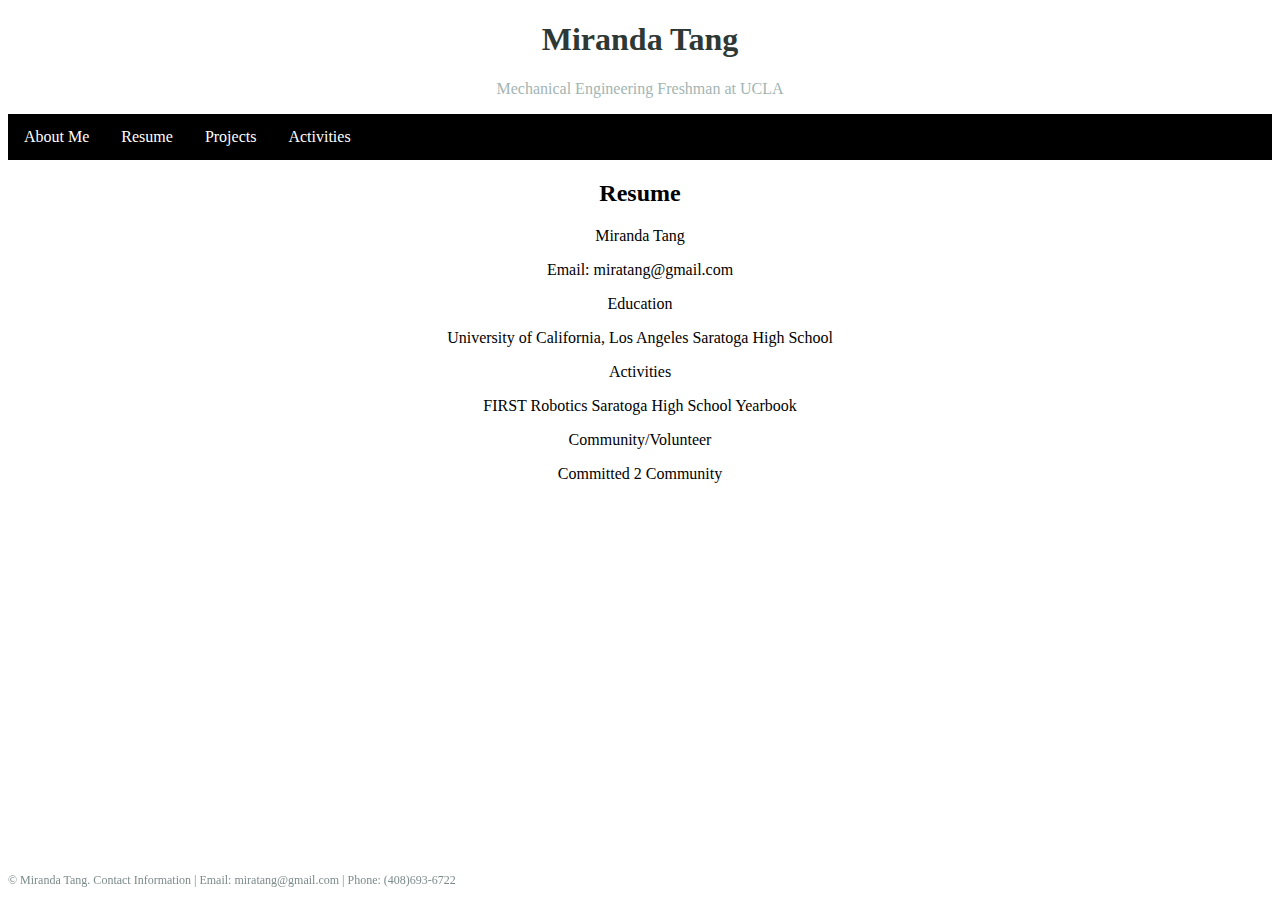
<file: resume.html>
<!DOCTYPE html>
<html>
<head>
  <meta charset = "utf-8">
  <title> Miranda Tang </title>
  <link rel = "stylesheet" href ="./style.css" />
</head>
<body>
  <div class = "nameplate">
    <h1> <a href="index.html"> Miranda Tang </a> </h1>
    <p>Mechanical Engineering Freshman at UCLA</p>
  </div>
  <ul class = "nav">
    <li><a href = "about.html">About Me</a></li>
    <li><a href = "resume.html">Resume</a></li>
    <li><a href = "project.html">Projects</a></li>
    <li><a href = "activity.html">Activities</a></li>
  </ul>
  <div class = "content">
      <h2>Resume</h2>
      <p>Miranda Tang</p>
      <p>Email: miratang@gmail.com</p>
      <p>Education</p>
      <p1>University of California, Los Angeles</p1>
      <p1>Saratoga High School</p1>
      <p>Activities</p>
      <p1>FIRST Robotics</p1>
      <p1>Saratoga High School Yearbook</p1>
      <p>Community/Volunteer</p>
      <p1>Committed 2 Community</p1>
  <footer>
    <p> &copy; Miranda Tang. Contact Information | Email: miratang@gmail.com | Phone: (408)693-6722 </p>
  </footer>
</body>
</html>
</file>
<file: style.css>
.nameplate {
  text-align: center;
  color: #a2b5b3;
}

a{
  text-decoration: none;
  color: #2e3834;
}

.portfolio_item {
  text-align: center;
  background-color: #a2b5b3;
  padding: 10px;
}

.nav{
  list-style-type: none;
  margin: 0;
  padding:0;
  overflow: hidden;
  background-color: #000000;
}

li {
  float: left;
}

li a{
  display: block;
  color: white;
  text-align: center;
  padding: 14px 16px;
}

li a:hover{
  background-color: #7c8c8a;
}

footer{
  color: #7c8c8a;
  font-size: 12px;
  position: fixed;
  bottom: 0;
}

.content{
  text-align: center;
}

.project_content{
  font-size: 20px;
  text-align: center;
}

p1{
  text-align: left;
}

.resume{
  text-align: left;
}
</file>
